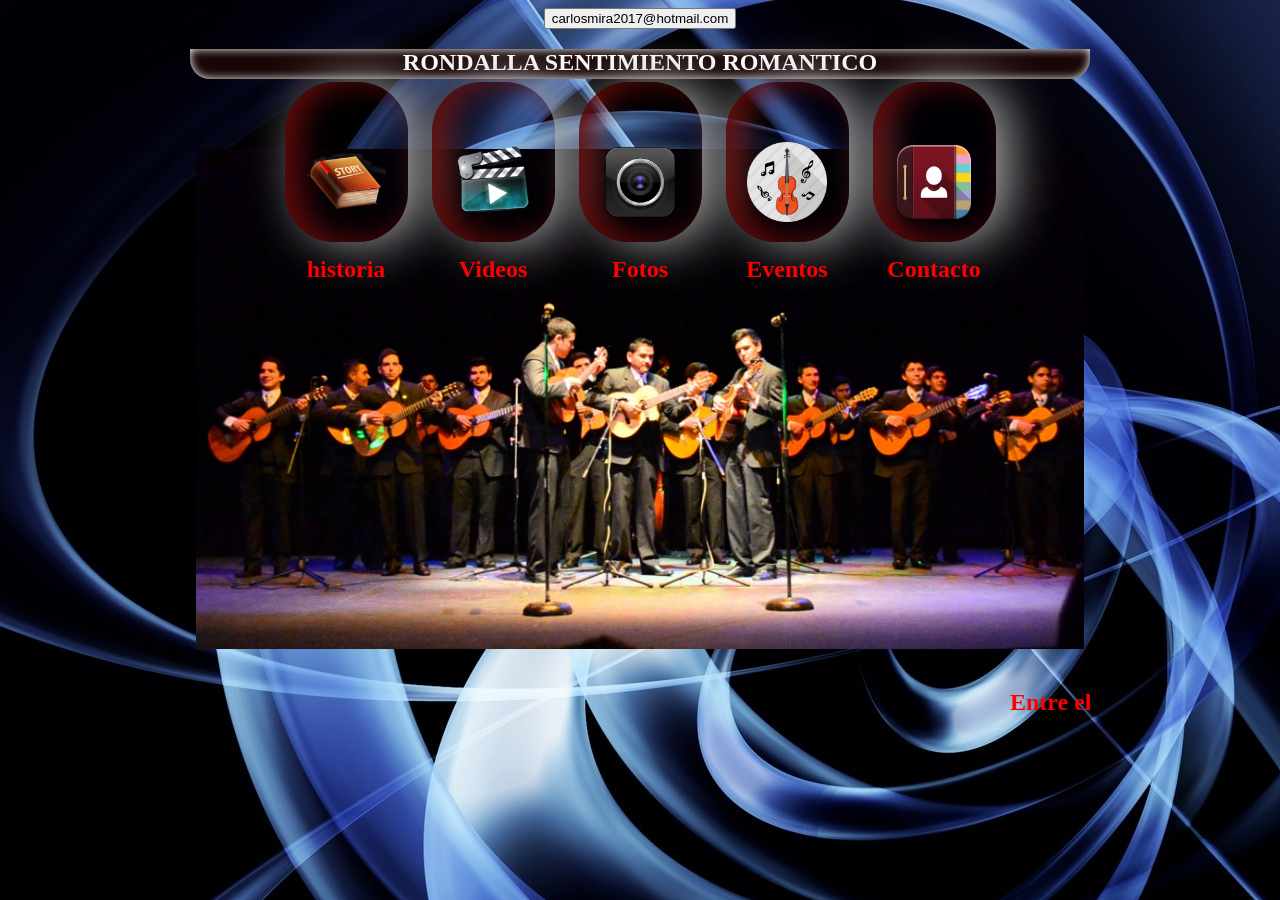
<file: index.html>
<!DOCTYPE html>
<html>
<head>
	<title>RONDALLA SENRO</title>
	<UL>
	<link rel="stylesheet" type="text/css" href="css/estilo.css">
	<form>
          
          <button type="submit" class="boton1">carlosmira2017@hotmail.com</button>
        </form>
</head>
<body background="img/fondo2.jpg">
	<embed><src="musica/musi2.mp3" loop="2"></body>

<div id="principal">
	<header>
		<nav class="navegacion">
			<ul class="menu">
				
				</ul>
		<div id="logo">
			<center><h1><font color="white">RONDALLA SENTIMIENTO ROMANTICO</font></h1>
			
		
		</div>
		<body>
			<div id="barraHorizontal">
				</div>
				<ul id="menu"><br>
					<li>		<div class="panel">
					<div class="front">
						<img width="80	" src="img/historia.png" alt="historia"/>
						<h2><font color="red">historia</a></font></h2>
						

					</div>

					<div class="back">
						<ul>
							
						<br><br><li><a href="index.html">Inicio</a></li>
							<li><a href="historia2.html">Historia</a></li>
							
						</ul>

					</div>
					</div></li>
					<li><div class="panel">
					<div class="front">
						<img width="80" src="img/videos.png" alt="video"/>
						<h2><font color="red"><a herf="">Videos</a></font></h2>

					</div>
					<div class="back">
						<ul>
							<li> <a href="videos3.html">Callejoneadas</a></li>
							<li><a href="videos3.html">Encuentros</a></li>
							<li><a href="videos3.html">Concursos</a></li>
							
						</ul>

					</div>
					</div></li>
					<li><div class="panel">
					<div class="front">
						<img width="80" src="img/foto.png" alt="foto"/>
						<h2><font color="red"><a herf="">Fotos</a></font></h2>

					</div>
					<div class="back">
					<ul>
							<li><a href="fotos4.html">Callejoneadas</a></li>
							<li><a href="fotos4.html">Encuentros</a></li>
							<li><a href="fotos4.html">Concursos</a></li>
							
						</ul>
						

					</div>
					</div></li>
					<li><div class="panel">
					<div class="front">
						<img width="80" src="img/bajo.png" alt="bajo"/>
						<h2><font color="red"><a herf="">Eventos</a></font></h2>



					</div>
					<div class="back">
						<ul>
							<br><li><a href="eventos5.html">concursos</a></li>
							<li><a href="eventos5.html">Callejoneadas</a></li>
							
						</ul>
						

					</div>
					</div></li>
					<li><div class="panel">
					<div class="front">
						<img width="80" src="img/contacto.png" alt="contacto"/>
						<h2><font color="red"><a herf="">Contacto</a></font></h2>


					</div>
					<div class="back">
						<ul>
							
							<br><li><a href="contacto6.html">SENRRO</a></li>
							
						</ul>
						

					</div>
					</div></li>


				</ul>

			</header>

			<SECTION id="slider">
				
		<img src="img/img6.jpg" white="700" height="500
	">
	<div id="contra"><P><MARQUEE><h2><font color="RED"> Entre el silencio y la soledad, la locura carcome un corazon herido.... </font><font color="white">   Aunque el tiempo y la distancia nos logra separar, mi corazon y el tuyo se podran encontrar....</font><font color="blue">  Si fuera un poeta te dedicaria un poema, 
si fuera un cantante una cancion, 
pero como solo soy una simple mortal, 
te dedico mi sincero corazon.</font></P></center></h2></MARQUEE><br>
		</div>
	</SECTION>
</body>
</div>
<body>
<

</body>
</div>
</html>
</file>
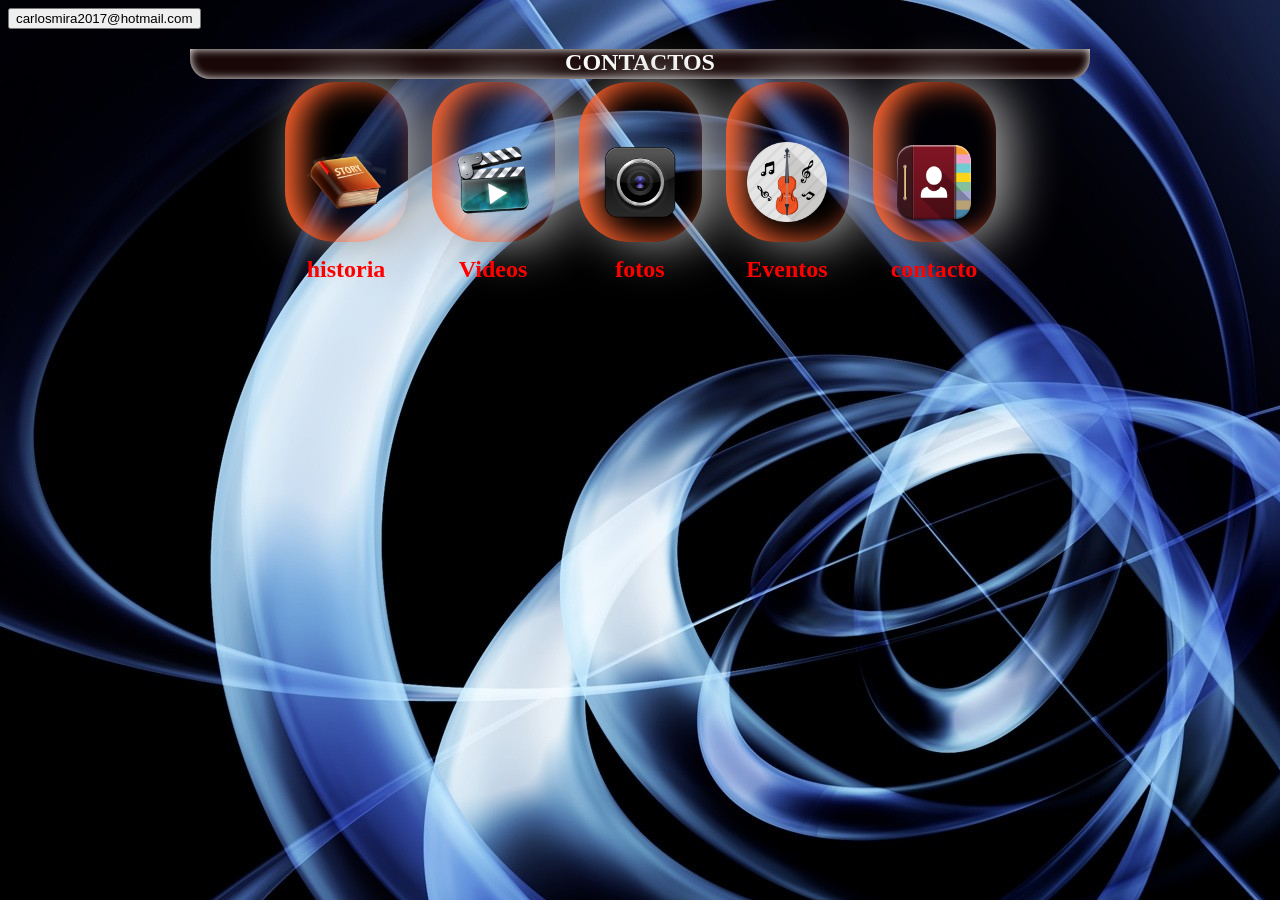
<file: contacto6.html>
<!DOCTYPE html>
<html>
<head>
	<title>CONTACTO</title>
	<link rel="stylesheet" type="text/css" href="css/estilo6.css">
	<form>
          
          <button type="submit" class="boton1">carlosmira2017@hotmail.com</button>
        </form>
</head>
<body background="img/fondo2.jpg">
	<bgsound src="musica/musi2.mp3" loop="2"></body>


<div id="principal">
	<header>

		<nav class="navegacion">
			<ul class="menu">
				
				</ul>
		<div id="logo">
			<center><h1><font color="white">CONTACTOS </font></h1>
			
		
		</div>
		<body>
			<div id="barraHorizontal">
				</div>
				<ul id="menu"><br>
					<li>		<div class="panel">
					<div class="front">
						<img width="80	" src="img/historia.png" alt="historia"/>
						<h2><font color="red">historia</font></h2>
						

					</div>
					<div class="back">
						<ul>
							
							<br><br><li><a href="historia2.html">Inicio</a></li>
							
						</ul>

					</div>
					</div></li>
					<li><div class="panel">
					<div class="front">
						<img width="80" src="img/videos.png" alt="video"/>
						<h2><font color="red">Videos</font></h2>

					</div>
					<div class="back">
						<ul>
							<li> <a href="videos3.html">Callejoneadas</a></li>
							<li><a href="videos3.html">Encuentros</a></li>
							<li><a href="videos3.html">Concursos</a></li>
							
						</ul>

					</div>
					</div></li>
					<li><div class="panel">
					<div class="front">
						<img width="80" src="img/foto.png" alt="foto"/>
						<h2><font color="red">fotos</font></h2>

					</div>
					<div class="back">
					<ul>
							<li><a href="fotos4.html">Callejoneadas</a></li>
							<li><a href="fotos4.html">Encuentros</a></li>
							<li><a href="fotos4.html">Concursos</a></li>
							
						</ul>
						

					</div>
					</div></li>
					<li><div class="panel">
					<div class="front">
						<img width="80" src="img/bajo.png" alt="bajo"/>
						<h2><font color="red">Eventos</font></h2>



					</div>
					<div class="back">
						<ul>
							<li><a href="eventos5.html">concursos</a></li>
							<li><a href="eventos5.html">Callejoneadas</a></li>
							
						</ul>
						

					</div>
					</div></li>
					<li><div class="panel">
					<div class="front">
						<img width="80" src="img/contacto.png" alt="contacto"/>
						<h2><font color="red">contacto</font></h2>


					</div>
					<div class="back">
						<ul>
							<br><br><li><a href="contacto6.html">SENRRO</a></li>
							
						</ul>
						

					</div>
					</div></li>
					



				</ul>

			</header>
			
</body>
</div>
<body>


</body>
</div>
</html>
</file>
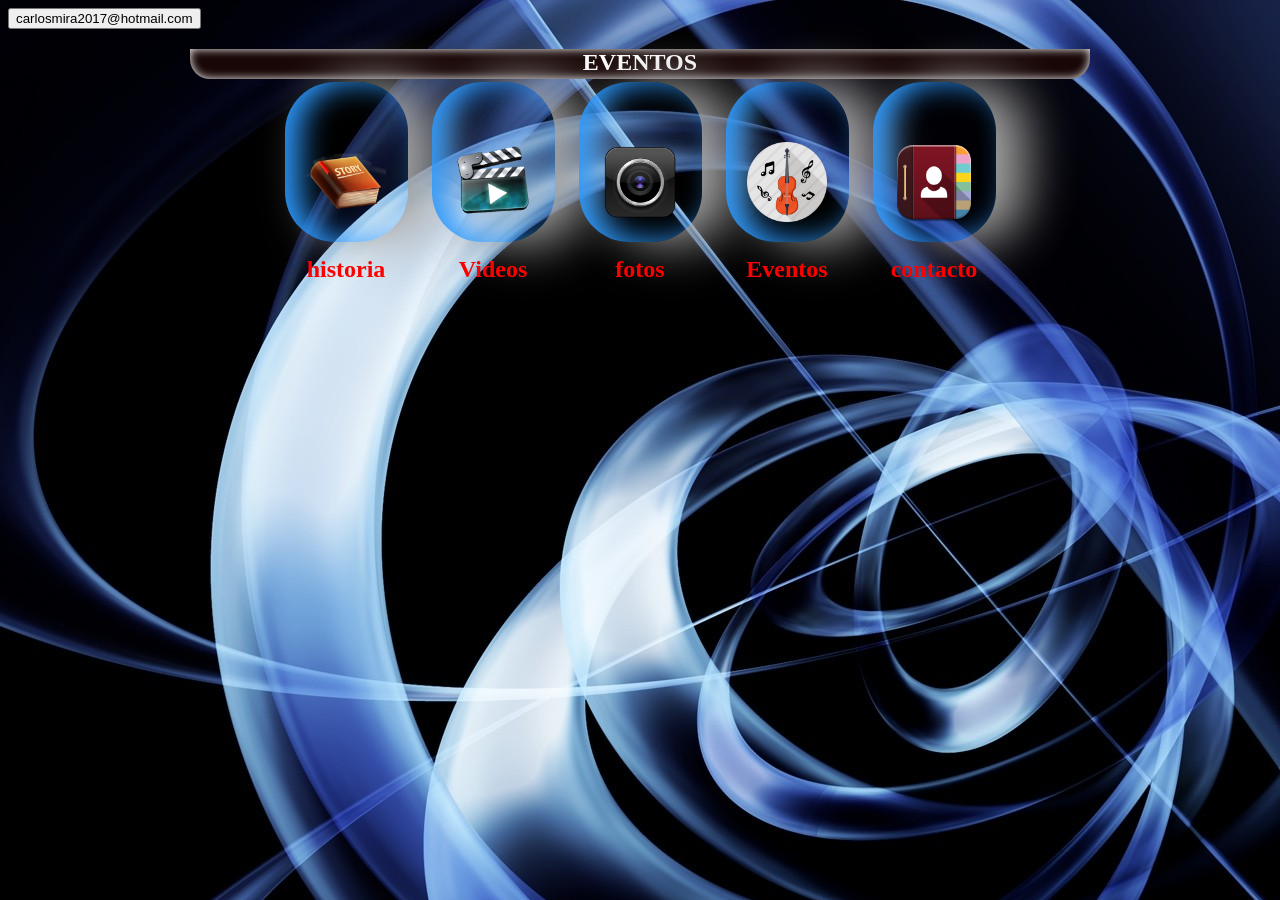
<file: eventos5.html>
<!DOCTYPE html>
<html>
<head>
	<title>EVENTOS</title>
	<link rel="stylesheet" type="text/css" href="css/estilo5.css">
	<form>
          
          <button type="submit" class="boton1">carlosmira2017@hotmail.com</button>
        </form>
</head>
<body background="img/fondo2.jpg">
	<bgsound src="musica/musi2.mp3" loop="2"></body>


<div id="principal">
	<header>

		<nav class="navegacion">
			<ul class="menu">
				
				</ul>
		<div id="logo">
			<center><h1><font color="white">EVENTOS</font></h1>
			
		
		</div>
		<body>
			<div id="barraHorizontal">
				</div>
				<ul id="menu"><br>
					<li>		<div class="panel">
					<div class="front">
						<img width="80	" src="img/historia.png" alt="historia"/>
						<h2><font color="red">historia</font></h2>
						

					</div>
					<div class="back">
						<ul>
							
							<br><br><li><a href="index.html">Inicio</a></li>
							<li><a href="historia2.html">Historia</a></li>
							
						</ul>

					</div>
					</div></li>
					<li><div class="panel">
					<div class="front">
						<img width="80" src="img/videos.png" alt="video"/>
						<h2><font color="red">Videos</font></h2>

					</div>
					<div class="back">
						<ul>
							<li> <a href="videos3.html">Callejoneadas</a></li>
							<li><a href="videos3.html">Encuentros</a></li>
							<li><a href="videos3.html">Concursos</a></li>
							
						</ul>

					</div>
					</div></li>
					<li><div class="panel">
					<div class="front">
						<img width="80" src="img/foto.png" alt="foto"/>
						<h2><font color="red">fotos</font></h2>

					</div>
					<div class="back">
					<ul>
							<li><a href="fotos4.html">Callejoneadas</a></li>
							<li><a href="fotos4.html">Encuentros</a></li>
							<li><a href="fotos4.html">Concursos</a></li>
							
						</ul>
						

					</div>
					</div></li>
					<li><div class="panel">
					<div class="front">
						<img width="80" src="img/bajo.png" alt="bajo"/>
						<h2><font color="red">Eventos</font></h2>



					</div>
					<div class="back">
						<ul>
							<br><li>concursos</li>
							<li>Callejoneadas</li>
							
						</ul>
						

					</div>
					</div></li>
					<li><div class="panel">
					<div class="front">
						<img width="80" src="img/contacto.png" alt="contacto"/>
						<h2><font color="red">contacto</font></h2>


					</div>
					<div class="back">
						<ul>
							<br><br><li><a href="contacto6.html">SENRRO</a></li>
							
						</ul>
						

					</div>
					</div></li>


				</ul>

			</header>
			
</body>
</div>
<body>


</body>
</div>
</html>
</file>
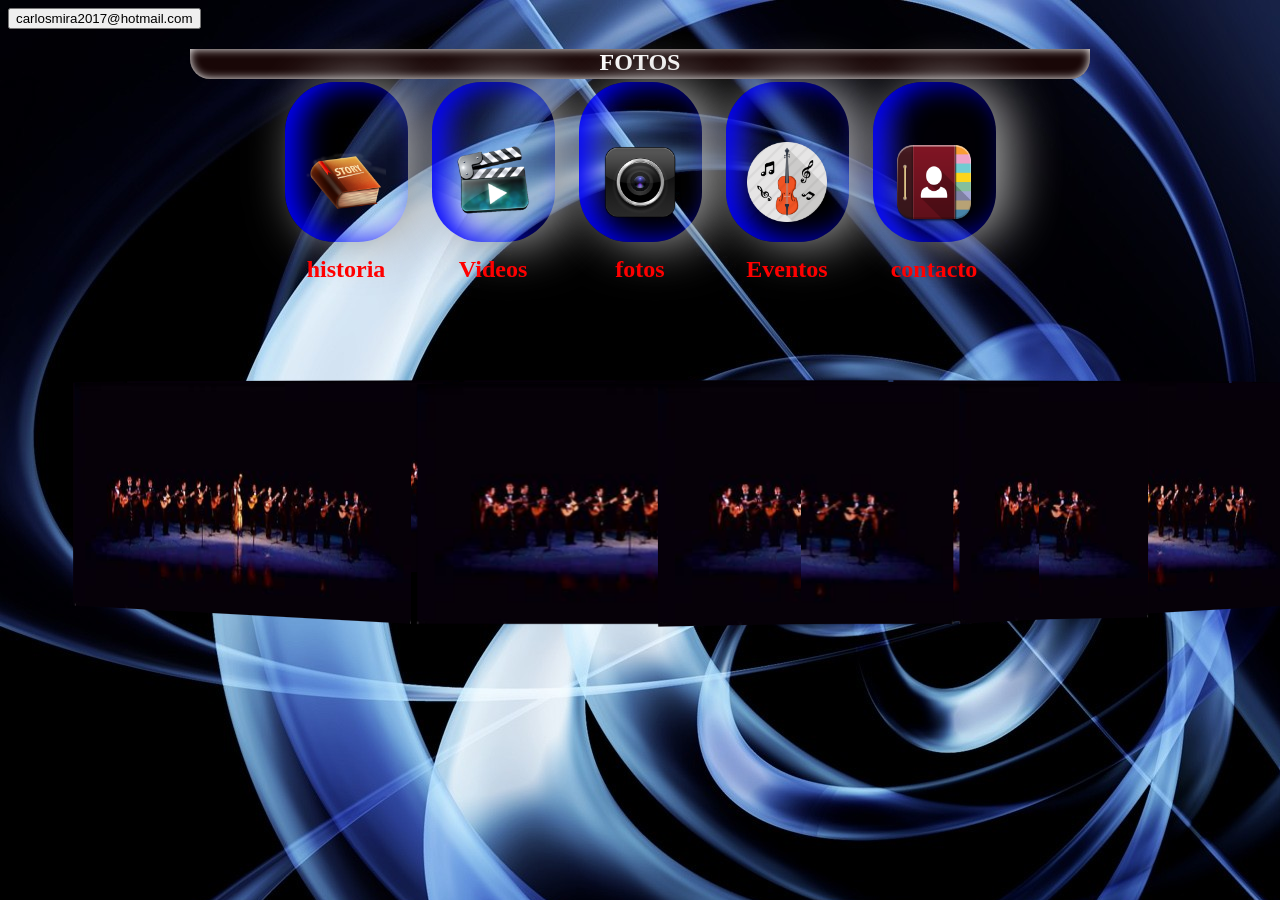
<file: fotos4.html>
<!DOCTYPE html>
<html>
<head>
	<title>FOTOS</title>
	<link rel="stylesheet" type="text/css" href="css/estilo4.css">
	<form>
          
          <button type="submit" class="boton1">carlosmira2017@hotmail.com</button>
        </form>
</head>
<body background="img/fondo2.jpg">
	<bgsound src="musica/musi2.mp3" loop="2"></body>


<div id="principal">
	<header>

		<nav class="navegacion">
			<ul class="menu">
				
				</ul>
		<div id="logo">
			<center><h1><font color="white">FOTOS</font></h1>
			
		
		</div>
		<body>
			<div id="barraHorizontal">
				</div>
				<ul id="menu"><br>
					<li>		<div class="panel">
					<div class="front">
						<img width="80	" src="img/historia.png" alt="historia"/>
						<h2><font color="red">historia</font></h2>
						

					</div>
					<div class="back">
						<ul>
							
							<br><br><li><a href="index.html">Inicio</a></li>
							<li><a href="historia2.html">Historia</a></li>
						</ul>

					</div>
					</div></li>
					<li><div class="panel">
					<div class="front">
						<img width="80" src="img/videos.png" alt="video"/>
						<h2><font color="red">Videos</font></h2>

					</div>
					<div class="back">
						<ul>
							<li> <a href="videos3.html">Callejoneadas</a></li>
							<li><a href="videos3.html">Encuentros</a></li>
							<li><a href="videos3.html">Concursos</a></li>
							
						</ul>

					</div>
					</div></li>
					<li><div class="panel">
					<div class="front">
						<img width="80" src="img/foto.png" alt="foto"/>
						<h2><font color="red">fotos</font></h2>

					</div>
					<div class="back">
					<ul>
							<li>Callejoneadas</li>
							<li>Encuentros</li>
							<li>Concursos</li>
							
						</ul>
						

					</div>
					</div></li>
					<li><div class="panel">
					<div class="front">
						<img width="80" src="img/bajo.png" alt="bajo"/>
						<h2><font color="red">Eventos</font></h2>



					</div>
					<div class="back">
						<ul>
							<br><li><a href="eventos5.html">concursos</a></li>
							<li><a href="eventos5.html">Callejoneadas</a></li>
							
						</ul>
						

					</div>
					</div></li>
					<li><div class="panel">
					<div class="front">
						<img width="80" src="img/contacto.png" alt="contacto"/>
						<h2><font color="red">contacto</font></h2>


					</div>
					<div class="back">
						<ul>
							<br><br><li><a href="contacto6.html">SENRRO</a></li>
							
						</ul>
						

					</div>
					</div></li>


				</ul>
				<center>

				<div class="content-all">
					<div class="content-carrousel">
						
						<figure><img src="img/im1.jpg"></figure>
						<figure><img src="img/im2.jpg"></figure>
						<figure><img src="img/im3.jpg"></figure>
						<figure><img src="img/im4.jpg"></figure>
						<figure><img src="img/im5.jpg"></figure>
						<figure><img src="img/im6.jpg"></figure>
						<figure><img src="img/im7.jpg"></figure>
						<figure><img src="img/im8.jpg"></figure>
						<figure><img src="img/im9.jpg"></figure>
						<figure><img src="img/im10.jpg"></figure>
						
						
				</div>
				</center>

			</header>
			
</body>
</div>
<body>


</body>
</div>
</html>
</file>
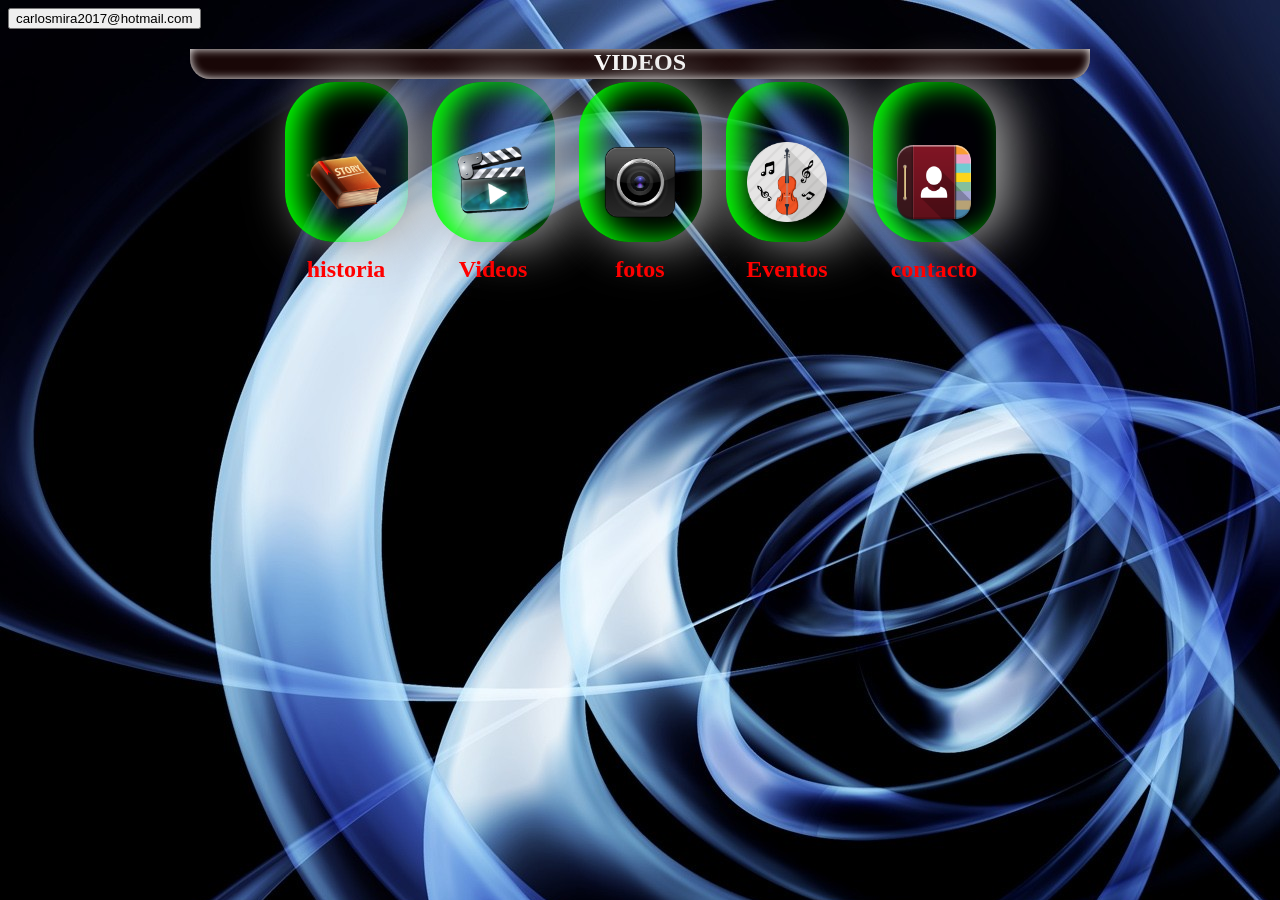
<file: videos3.html>
<!DOCTYPE html>
<html>
<head>
	<title>VIDEOS</title>
	<link rel="stylesheet" type="text/css" href="css/estilo3.css">
	<form>
          
          <button type="submit" class="boton1">carlosmira2017@hotmail.com</button>
        </form>
</head>
<body background="img/fondo2.jpg">
	<bgsound src="musica/musi2.mp3" loop="2"></body>


<div id="principal">
	<header>

		<nav class="navegacion">
			<ul class="menu">
				
				</ul>
		<div id="logo">
			<center><h1><font color="white">VIDEOS </font></h1>
			
		
		</div>
		<body>
			<div id="barraHorizontal">
				</div>
				<ul id="menu"><br>
					<li>		<div class="panel">
					<div class="front">
						<img width="80	" src="img/historia.png" alt="historia"/>
						<h2><font color="red">historia</font></h2>
						

					</div>
					<div class="back">
						<ul>
							
							<br><br><li><a href="index.html">Inicio</a></li>
							<li><a href="historia2.html">Historia</a></li>
							
							
						</ul>

					</div>
					</div></li>
					<li><div class="panel">
					<div class="front">
						<img width="80" src="img/videos.png" alt="video"/>
						<h2><font color="red">Videos</font></h2>

					</div>
					<div class="back">
						<ul>
							<li>Callejoneadas</li>
							<li>Encuentros</li>
							<li>Concursos</li>
							
						</ul>

					</div>
					</div></li>
					<li><div class="panel">
					<div class="front">
						<img width="80" src="img/foto.png" alt="foto"/>
						<h2><font color="red">fotos</font></h2>

					</div>
					<div class="back">
					<ul>
							<li><a href="fotos4.html">Callejoneadas</a></li>
							<li><a href="fotos4.html">Encuentros</a></li>
							<li><a href="fotos4.html">Concursos</a></li>
						</ul>
						

					</div>
					</div></li>
					<li><div class="panel">
					<div class="front">
						<img width="80" src="img/bajo.png" alt="bajo"/>
						<h2><font color="red">Eventos</font></h2>



					</div>
					<div class="back">
						<ul>
							<br><li><a href="eventos5.html">concursos</a></li>
							<li><a href="eventos5.html">Callejoneadas</a></li>
							
						</ul>
						

					</div>
					</div></li>
					<li><div class="panel">
					<div class="front">
						<img width="80" src="img/contacto.png" alt="contacto"/>
						<h2><font color="red">contacto</font></h2>


					</div>
					<div class="back">
						<ul>
							<br><br><li><a href="contacto6.html">SENRRO</a></li>
							
							
						</ul>
						

					</div>
					</div></li>


				</ul>

			</header>
			
</body>
</div>
<body>


</body>
</div>
</html>
</file>
<file: css/estilo.css>
#principal
{width: 900px;
height: 1000px;
margin: auto;
background-color:#190707;
height: 30px;
border-radius:0px 0px 20px 20px;
box-shadow:0px 0px 10px #FFFFFF inset;
}

header
{width:900px;
	height:100px;
	
}
#logo
{
	width:900px;
	height:100px;
	background: ;

}
body
{margin:2;}
	

ul
{list-style-type:none;
margin:0;
padding: 0;
text-align:center;

}
#menu>li
{display: inline-block;
padding: 0px;
margin: 0px 10px 0px 10px;}

.panel
{

	background-color:rgb(7%, 42% 38%);
color:#FF0000;
width: 123px;
height:100px;
border-radius:50px 50px 50px 50px;
box-shadow: 15px 0px 30px #610B0B inset, 15px 0px 50px #A4A4A4;
padding-top:60px;
position: relative;
transition: all ease 2s;
transform-style:preserve-3d;
top:-85px;}


.panel:hover
{
	transform:rotateY(180deg);
	animation:animacion ease 2s forwards
}
.front
{
	backface-visibility: hidden;
}
.front>img
{
	margin-bottom:10px;
}
.back
{
	position: absolute;
	top:5px;
	transform:rotateY(180deg) translateZ(100PX);
	backface-visibility: hidden;
}
.back>ul>li
{
	background-color;
	border-radius:0px 30px 0px 30px;
	box-shadow: 0px 0px 10px  #FFFFFF  inset, 0px 0px 30px ;
	width:125px;
	margin-top: 20PX;
	transition: all ease 0.2s;
}
.back>ul>li:hover
{transform: scale(1.2);	
	cursor: pointer;
	box-shadow: 0px 0px 0px hsl(171,53%,42%), 0px 20px 10px #000,0px 0px 20px #FFFFFF inset;
	border-radius: 100px;


}
.back>ul>li:active
{transform: scale(1.2) translateY(3px);
	box-shadow: 0px 0px 30px hsl(171,53%,42%), 0px 5px 5px #000, 0px 0px 3px #FFFFFF inset;
	border-radius: 30px;
}


.
</file>
<file: css/estilo6.css>
#principal
{width: 900px;
height: 1000px;
margin: auto;
background-color:#190707;
height: 30px;
border-radius:0px 0px 20px 20px;
box-shadow:0px 0px 10px #FFFFFF inset;
}

header
{width:900px;
	height:100px;
	
}
#logo
{
	width:900px;
	height:100px;
	background: ;

}
body
{margin:2;}
	

ul
{list-style-type:none;
margin:0;
padding: 0;
text-align:center;

}
#menu>li
{display: inline-block;
padding: 0px;
margin: 0px 10px 0px 10px;}

.panel
{

	background-color:rgb(7%, 42% 38%);
color:#FF0000;
width: 123px;
height:100px;
border-radius:50px 50px 50px 50px;
box-shadow: 15px 0px 30px #FE642E inset, 15px 0px 50px #A4A4A4;
padding-top:60px;
position: relative;
transition: all ease 2s;
transform-style:preserve-3d;
top:-85px;}


.panel:hover
{
	transform:rotateY(180deg);
	animation:animacion ease 2s forwards
}
.front
{
	backface-visibility: hidden;
}
.front>img
{
	margin-bottom:10px;
}
.back
{
	position: absolute;
	top:5px;
	transform:rotateY(180deg) translateZ(100PX);
	backface-visibility: hidden;
}
.back>ul>li
{
	background-color;
	border-radius:0px 30px 0px 30px;
	box-shadow: 0px 0px 10px  #FFFFFF  inset, 0px 0px 30px ;
	width:125px;
	margin-top: 20PX;
	transition: all ease 0.2s;
}
.back>ul>li:hover
{transform: scale(1.2);	
	cursor: pointer;
	box-shadow: 0px 0px 0px hsl(171,53%,42%), 0px 20px 10px #000,0px 0px 20px #FFFFFF inset;
	border-radius: 100px;


}
.back>ul>li:active
{transform: scale(1.2) translateY(3px);
	box-shadow: 0px 0px 30px hsl(171,53%,42%), 0px 5px 5px #000, 0px 0px 3px #FFFFFF inset;
	border-radius: 30px;
}


.
</file>
<file: css/estilo5.css>
#principal
{width: 900px;
height: 1000px;
margin: auto;
background-color:#190707;
height: 30px;
border-radius:0px 0px 20px 20px;
box-shadow:0px 0px 10px #FFFFFF inset;
}

header
{width:900px;
	height:100px;
	
}
#logo
{
	width:900px;
	height:100px;
	background: ;

}
body
{margin:2;}
	

ul
{list-style-type:none;
margin:0;
padding: 0;
text-align:center;

}
#menu>li
{display: inline-block;
padding: 0px;
margin: 0px 10px 0px 10px;}

.panel
{

	background-color:rgb(7%, 42% 38%);
color:#FF0000;
width: 123px;
height:100px;
border-radius:50px 50px 50px 50px;
box-shadow: 15px  0px 30px #2E9AFE inset, 30px 0px 50px #A4A4A4;
padding-top:60px;
position: relative;
transition: all ease 2s;
transform-style:preserve-3d;
top:-85px;}


.panel:hover
{
	transform:rotateY(180deg);
	animation:animacion ease 2s forwards
}
.front
{
	backface-visibility: hidden;
}
.front>img
{
	margin-bottom:10px;
}
.back
{
	position: absolute;
	top:5px;
	transform:rotateY(180deg) translateZ(100PX);
	backface-visibility: hidden;
}
.back>ul>li
{
	background-color;
	border-radius:0px 30px 0px 30px;
	box-shadow: 0px 0px 10px  #FFFFFF  inset, 0px 0px 30px ;
	width:125px;
	margin-top: 20PX;
	transition: all ease 0.2s;
}
.back>ul>li:hover
{transform: scale(1.2);	
	cursor: pointer;
	box-shadow: 0px 0px 0px hsl(171,53%,42%), 0px 20px 10px #000,0px 0px 20px #FFFFFF inset;
	border-radius: 100px;


}
.back>ul>li:active
{transform: scale(1.2) translateY(3px);
	box-shadow: 0px 0px 30px hsl(171,53%,42%), 0px 5px 5px #000, 0px 0px 3px #FFFFFF inset;
	border-radius: 30px;
}


.
</file>
<file: css/estilo4.css>
#principal
{width: 900px;
height: 1000px;
margin: auto;
background-color:#190707;
height: 30px;
border-radius:0px 0px 20px 20px;
box-shadow:0px 0px 10px #FFFFFF inset;
}

header
{width:900px;
	height:100px;
	
}
#logo
{
	width:900px;
	height:100px;
	background: ;

}
body
{margin:2;}
	

ul
{list-style-type:none;
margin:0;
padding: 0;
text-align:center;

}
#menu>li
{display: inline-block;
padding: 0px;
margin: 0px 10px 0px 10px;}

.panel
{

	background-color:rgb(7%, 42% 38%);
color:#FF0000;
width: 123px;
height:100px;
border-radius:50px 50px 50px 50px;
box-shadow: 15px 0px 30px #0000FF inset, 15px 0px 50px #A4A4A4;
padding-top:60px;
position: relative;
transition: all ease 2s;
transform-style:preserve-3d;
top:-85px;}


.panel:hover
{
	transform:rotateY(180deg);
	animation:animacion ease 2s forwards
}
.front
{
	backface-visibility: hidden;
}
.front>img
{
	margin-bottom:10px;
}
.back
{
	position: absolute;
	top:5px;
	transform:rotateY(180deg) translateZ(100PX);
	backface-visibility: hidden;
}
.back>ul>li
{
	background-color;
	border-radius:0px 30px 0px 30px;
	box-shadow: 0px 0px 10px  #FFFFFF  inset, 0px 0px 30px ;
	width:125px;
	margin-top: 20PX;
	transition: all ease 0.2s;
}
.back>ul>li:hover
{transform: scale(1.2);	
	cursor: pointer;
	box-shadow: 0px 0px 0px hsl(171,53%,42%), 0px 20px 10px #000,0px 0px 20px #FFFFFF inset;
	border-radius: 100px;


}
.back>ul>li:active
{transform: scale(1.2) translateY(3px);
	box-shadow: 0px 0px 30px hsl(171,53%,42%), 0px 5px 5px #000, 0px 0px 3px #FFFFFF inset;
	border-radius: 30px;
}


{
	margin: 0;
	padding: 0;
	box-sizing: border-box;
 }

.content-all{
	width:700px;
	margin: auto;
	perspective: 5000px;
	position: relative;
	margin-top: 0X;
}
.content-carrousel{
	width:100%;
	position: absolute;
	animation: rotar 	30s infinite linear;
	transform-style: preserve-3d;

}
.content-carrousel:hover{
	animation-play-state: paused;
	cursor: pointer;

}
.content-carrousel figure{
	width: 100%;
	height: 170%;
	position: absolute;
	box-shadow: px 0px 0px hsl(171,53%,42%), 0px 20px 10px #000,0px 0px 20px #FFFFFF;
	
	
}

.content-carrousel figure:nth-child(1){transform: rotateY(20deg)translateZ(580px);}
.content-carrousel figure:nth-child(2){transform: rotateY(45deg)translateZ(580px);}
.content-carrousel figure:nth-child(3){transform: rotateY(90deg)translateZ(580px);}
.content-carrousel figure:nth-child(4){transform: rotateY(135deg)translateZ(580px);}
.content-carrousel figure:nth-child(5){transform: rotateY(180deg)translateZ(580px);}
.content-carrousel figure:nth-child(6){transform: rotateY(225deg)translateZ(580px);}
.content-carrousel figure:nth-child(7){transform: rotateY(270deg)translateZ(580px);}
.content-carrousel figure:nth-child(8){transform: rotateY(315deg)translateZ(580px);}
.content-carrousel figure:nth-child(9){transform: rotateY(360deg)translateZ(580px);}



.content-carrousel img{
	width: 100;
transition: all 400ms;}

.content-carrousel img:hover{transform: scale(1.2) translateY(-10px);
}


@keyframes rotar{
	from{
		transform: rotateY(30deg);
	}
		to{
			transform:rotateY(360deg);}
</file>
<file: css/estilo3.css>
#principal
{width: 900px;
height: 1000px;
margin: auto;
background-color:#190707;
height: 30px;
border-radius:0px 0px 20px 20px;
box-shadow:0px 0px 10px #FFFFFF inset;
}

header
{width:900px;
	height:100px;
	
}
#logo
{
	width:900px;
	height:100px;
	background: ;

}
body
{margin:2;}
	

ul
{list-style-type:none;
margin:0;
padding: 0;
text-align:center;

}
#menu>li
{display: inline-block;
padding: 0px;
margin: 0px 10px 0px 10px;}

.panel
{

	background-color:rgb(7%, 42% 38%);
color:#FF0000;
width: 123px;
height:100px;
border-radius:50px 50px 50px 50px;
box-shadow: 15px 0px 30px #00FF00 inset, 15px 0px 50px #A4A4A4;
padding-top:60px;
position: relative;
transition: all ease 2s;
transform-style:preserve-3d;
top:-85px;}


.panel:hover
{
	transform:rotateY(180deg);
	animation:animacion ease 2s forwards
}
.front
{
	backface-visibility: hidden;
}
.front>img
{
	margin-bottom:10px;
}
.back
{
	position: absolute;
	top:5px;
	transform:rotateY(180deg) translateZ(100PX);
	backface-visibility: hidden;
}
.back>ul>li
{
	background-color;
	border-radius:0px 30px 0px 30px;
	box-shadow: 0px 0px 10px  #FFFFFF  inset, 0px 0px 30px ;
	width:125px;
	margin-top: 20PX;
	transition: all ease 0.2s;
}
.back>ul>li:hover
{transform: scale(1.2);	
	cursor: pointer;
	box-shadow: 0px 0px 0px hsl(171,53%,42%), 0px 20px 10px #000,0px 0px 20px #FFFFFF inset;
	border-radius: 100px;


}
.back>ul>li:active
{transform: scale(1.2) translateY(3px);
	box-shadow: 0px 0px 30px hsl(171,53%,42%), 0px 5px 5px #000, 0px 0px 3px #FFFFFF inset;
	border-radius: 30px;
}


.
</file>
